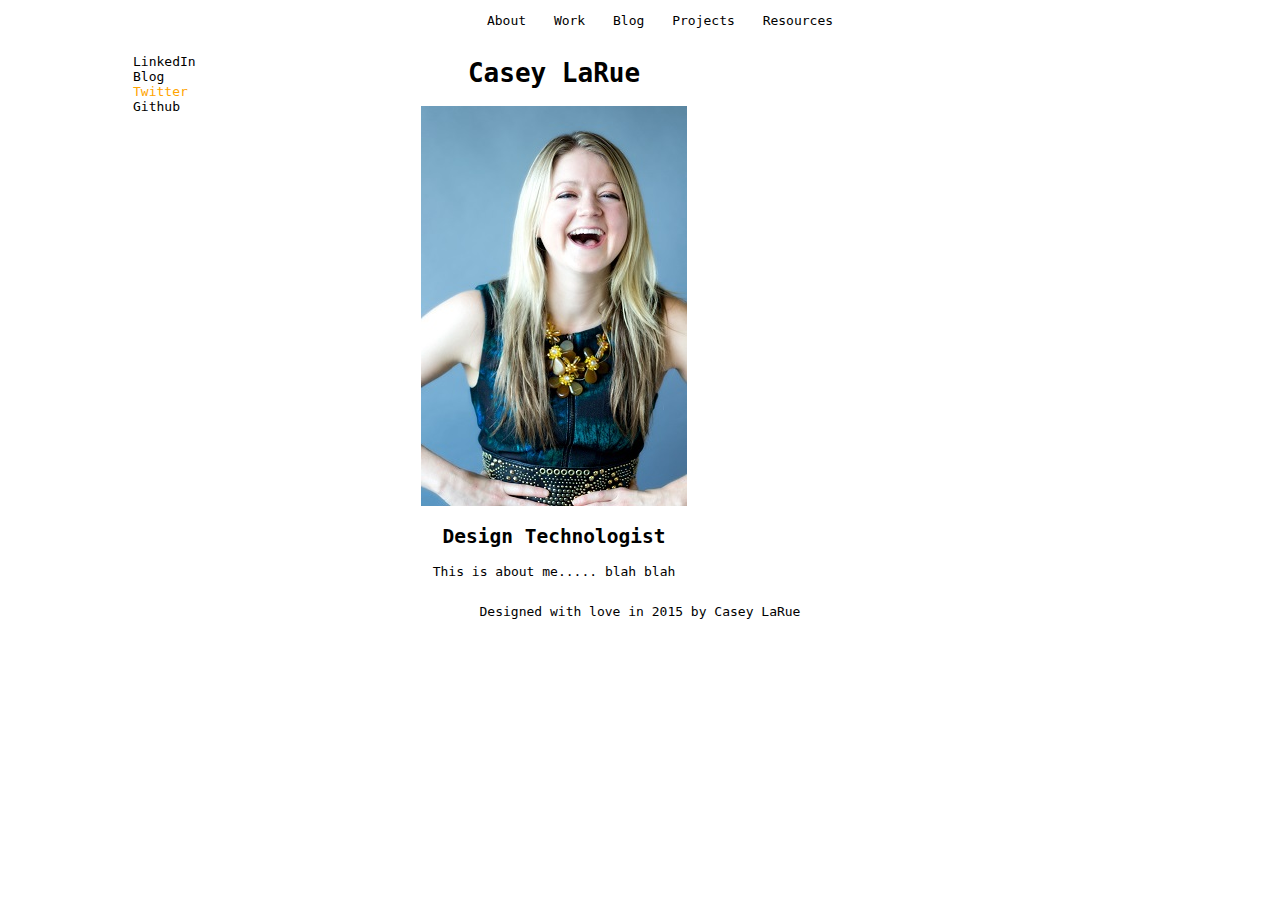
<file: index.html>
<!DOCTYPE html>
<html>
	<head>
		<meta charset="UTF-8">
		<!-- <meta http-equiv="X-UA-Compatible" content="IE=edge"> -->
	<!-- 	<meta name="viewport" content="width=device-width, initial-scale=1"> -->
		
		<meta name="description" content="Casey LaRue: Product, Development, and Design">
		<meta name="author" content="Casey LaRue">

		<title>Casey LaRue: Product, Development, Design</title>

		<!-- <link rel="stylesheet" href="https://maxcdn.bootstrapcdn.com/bootstrap/3.3.4/css/bootstrap.min.css"> -->
		<link rel="stylesheet" type="text/css" href="css/normalize.css">
		<link rel="shortcut icon" type="image/x-icon" href="img/favicon.ico">
		<link rel="icon" type="image/x-icon" href="img/favicon.ico">
<!-- 	<link href="css/bootstßrap.min.css" rel="stylesheet"> -->	
		<link rel="stylesheet" type="text/css" href="css/style.css">
<!--    <script src="https://ajax.googleapis.com/ajax/libs/jquery/1.11.2/jquery.min.js"></script> -->	
<!--    <script src="https://maxcdn.bootstrapcdn.com/bootstrap/3.3.4/js/bootstrap.min.js"></script> -->	
	</head>
	<body>
		<div id="container">
			<div id="nav">
				<ul>
					<li><a href="#about">About</a></li>
					<li><a href="#experience">Work</a></li>
					<li><a href="#blog">Blog</a></li>
					<li><a href="#projects">Projects</a></li>
					<li><a href="#resources">Resources</a></li>
				</ul>
			</div>
			<aside>
				<ul>
					<li><a href="https://www.linkedin.com/in/caseylarue" target="_blank">LinkedIn</a></li>
					<li><a href="https://medium.com/@CaseyLaRue" target="_blank">Blog</a></li>
					<li><a href="https://twitter.com/CaseyLaRue" target="_blank">Twitter</a></li>
					<li><a href="https://github.com/caseylarue" target="_blank">Github</a></li>
				</ul>
			</aside>
			<div id="content">
				<h1>Casey LaRue</h1>
				<img src="img/profile.jpg" alt="Casey laughing">
				<h2>Design Technologist</h2>
				<section id="about">
					This is about me.....
					blah blah
				</section>
			</div>
			<footer>
				Designed with love in 2015 by Casey LaRue
			</footer>
		</div>
	</body>
</html>
</file>
<file: css/style.css>
#container {
	width: 80%;
/*	background-color: yellow;*/
	margin: 0px auto;
	text-align: center;
	overflow: hidden;
	font-family: monospace;
}

a:link, a:visited, a:link:active, a:visited:active {
	text-decoration: none;
	color: black;
}

/************ navigation ***************/
#nav a:hover {
	background-color: pink;
	color: white;
}

#nav li {
	display: inline;
	padding: 10px;
}

/************ social media ***************/

aside li:nth-child(3) a {
	color: orange;
}

aside {
	float: left;
	color: white;
}

aside ul {
	list-style: none;
	padding-left: 5px;
	text-align: left;
}

aside li a {
	color: white;
}

/************ content ***************/

#content {
	float: left;
	width: 70%;
}

/************ footer ***************/

footer {
	padding: 25px;
	clear: both;
}
</file>
